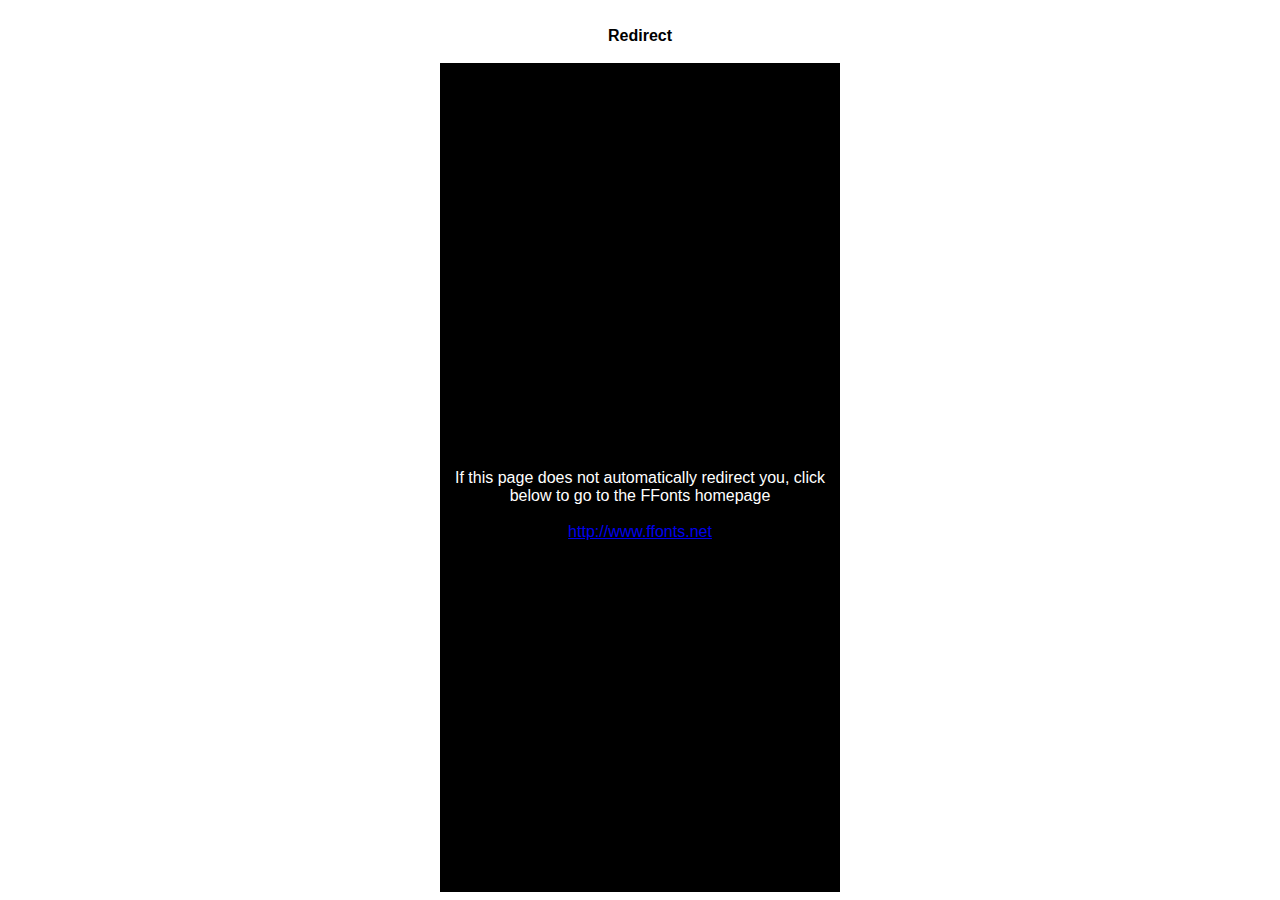
<file: assets/Fonts/Somerton-Dense/ffonts.net.htm>
<HTML>
<HEAD>
<TITLE>FFonts - Redirect</TITLE>
<meta http-equiv="refresh" content="1;url=https://www.ffonts.net">
<script language="javascript">
<!-- 
//location.replace("https://www.ffonts.net");
-->
</script>
</HEAD>

<BODY >
<CENTER>
<TABLE WIDTH="400" HEIGHT="100%" BORDER="0" CELLPADDING="0" CELLSPACING="0">
<TR><TD WIDTH="100%" HEIGHT="20" ALIGN="CENTER" VALIGN="LEFT" BGCOLOR="#FFFFFF"><FONT FACE="Arial, Sans Serif, Verdana" SIZE=3 COLOR="#000000"><B>Redirect</B></FONT></TD></TR>
<TR><TD WIDTH="100%" HEIGHT="300" ALIGN="CENTER" VALIGN="LEFT" BGCOLOR="#000000"><BR><BR><BR>
<FONT FACE="Arial, Sans Serif, Verdana" SIZE=3 COLOR="#FFFFFF">If this page does not automatically redirect you, click below to go to the FFonts homepage</FONT>
<BR><BR>
<FONT FACE="Arial, Sans Serif, Verdana" SIZE=3 COLOR="#FFFFFF"><A HREF="https://www.ffonts.net" TARGET="_top">http://www.ffonts.net</A>
</TD></TR>
</TD></TR>
</TABLE>
</CENTER>
</BODY>
</HTML>
</file>
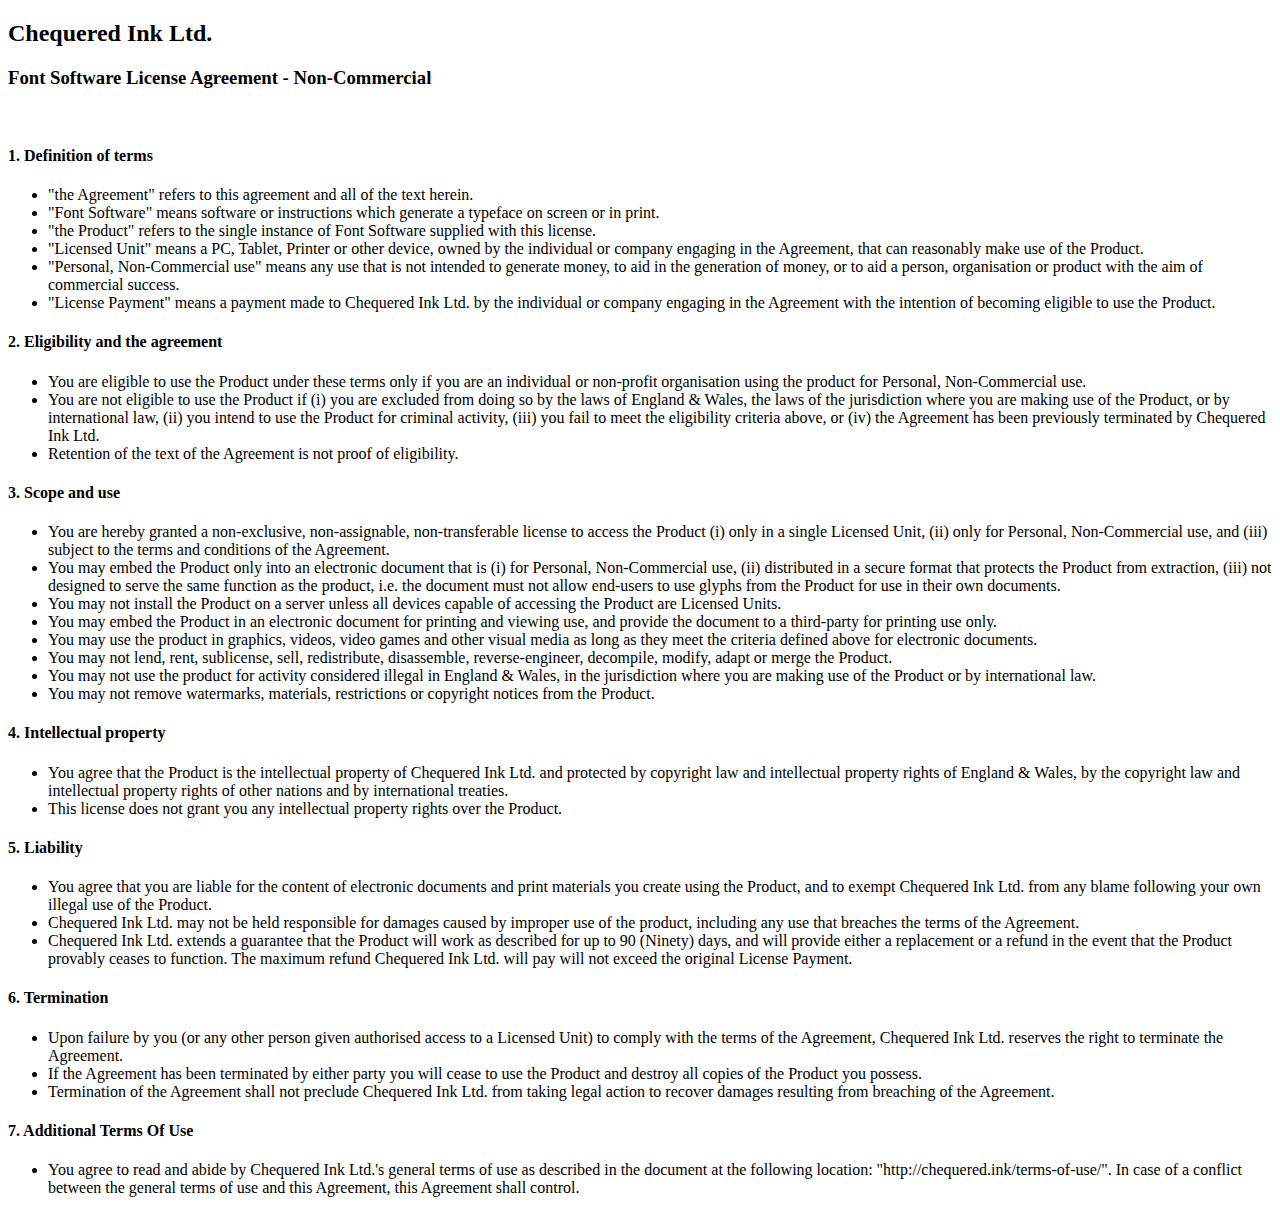
<file: assets/Fonts/Somerton-Dense/FSLA_NonCommercial_License.html>
<!DOCTYPE html>
<html>
<head>
<title>Font Software License Agreement - Non-Commercial</title>
</head>
<body>
<h2>Chequered Ink Ltd.</h2>
<h3>Font Software License Agreement - Non-Commercial</h3><br/>
<h4>1. Definition of terms</h4>
<ul>
<li>"the Agreement" refers to this agreement and all of the text herein.</li>
<li>"Font Software" means software or instructions which generate a typeface on screen or in print.</li>
<li>"the Product" refers to the single instance of Font Software supplied with this license.</li>
<li>"Licensed Unit" means a PC, Tablet, Printer or other device, owned by the individual or company engaging in the Agreement, that can reasonably make use of the Product.</li>
<li>"Personal, Non-Commercial use" means any use that is not intended to generate money, to aid in the generation of money, or to aid a person, organisation or product with the aim of commercial success.</li>
<li>"License Payment" means a payment made to Chequered Ink Ltd. by the individual or company engaging in the Agreement with the intention of becoming eligible to use the Product.</li>
</ul>

<h4>2. Eligibility and the agreement</h4>
<ul>
<li>You are eligible to use the Product under these terms only if you are an individual or non-profit organisation using the product for Personal, Non-Commercial use.</li>
<li>You are not eligible to use the Product if (i) you are excluded from doing so by the laws of England & Wales, the laws of the jurisdiction where you are making use of the Product, or by international law, (ii) you intend to use the Product for criminal activity, (iii) you fail to meet the eligibility criteria above, or (iv) the Agreement has been previously terminated by Chequered Ink Ltd.</li>
<li>Retention of the text of the Agreement is not proof of eligibility.</li>
</ul>

<h4>3. Scope and use</h4>
<ul>
<li>You are hereby granted a non-exclusive, non-assignable, non-transferable license to access the Product (i) only in a single Licensed Unit, (ii) only for Personal, Non-Commercial use, and (iii) subject to the terms and conditions of the Agreement.</li>
<li>You may embed the Product only into an electronic document that is (i) for Personal, Non-Commercial use, (ii) distributed in a secure format that protects the Product from extraction, (iii) not designed to serve the same function as the product, i.e. the document must not allow end-users to use glyphs from the Product for use in their own documents.</li>
<li>You may not install the Product on a server unless all devices capable of accessing the Product are Licensed Units.</li>
<li>You may embed the Product in an electronic document for printing and viewing use, and provide the document to a third-party for printing use only.</li>
<li>You may use the product in graphics, videos, video games and other visual media as long as they meet the criteria defined above for electronic documents.</li>
<li>You may not lend, rent, sublicense, sell, redistribute, disassemble, reverse-engineer, decompile, modify, adapt or merge the Product.</li>
<li>You may not use the product for activity considered illegal in England & Wales, in the jurisdiction where you are making use of the Product or by international law.</li>
<li>You may not remove watermarks, materials, restrictions or copyright notices from the Product.</li>
</ul>

<h4>4. Intellectual property</h4>
<ul>
<li>You agree that the Product is the intellectual property of Chequered Ink Ltd. and protected by copyright law and intellectual property rights of England & Wales, by the copyright law and intellectual property rights of other nations and by international treaties.</li>
<li>This license does not grant you any intellectual property rights over the Product.</li>
</ul>

<h4>5. Liability</h4>
<ul>
<li>You agree that you are liable for the content of electronic documents and print materials you create using the Product, and to exempt Chequered Ink Ltd. from any blame following your own illegal use of the Product.</li>
<li>Chequered Ink Ltd. may not be held responsible for damages caused by improper use of the product, including any use that breaches the terms of the Agreement.</li>
<li>Chequered Ink Ltd. extends a guarantee that the Product will work as described for up to 90 (Ninety) days, and will provide either a replacement or a refund in the event that the Product provably ceases to function. The maximum refund Chequered Ink Ltd. will pay will not exceed the original License Payment.</li>
</ul>

<h4>6. Termination</h4>
<ul>
<li>Upon failure by you (or any other person given authorised access to a Licensed Unit) to comply with the terms of the Agreement, Chequered Ink Ltd. reserves the right to terminate the Agreement.</li>
<li>If the Agreement has been terminated by either party you will cease to use the Product and destroy all copies of the Product you possess.</li>
<li>Termination of the Agreement shall not preclude Chequered Ink Ltd. from taking legal action to recover damages resulting from breaching of the Agreement.</li>
</ul>

<h4>7. Additional Terms Of Use</h4>
<ul>
<li>You agree to read and abide by Chequered Ink Ltd.'s general terms of use as described in the document at the following location: "http://chequered.ink/terms-of-use/". In case of a conflict between the general terms of use and this Agreement, this Agreement shall control.</li>
</ul>
</body>
</html>
</file>
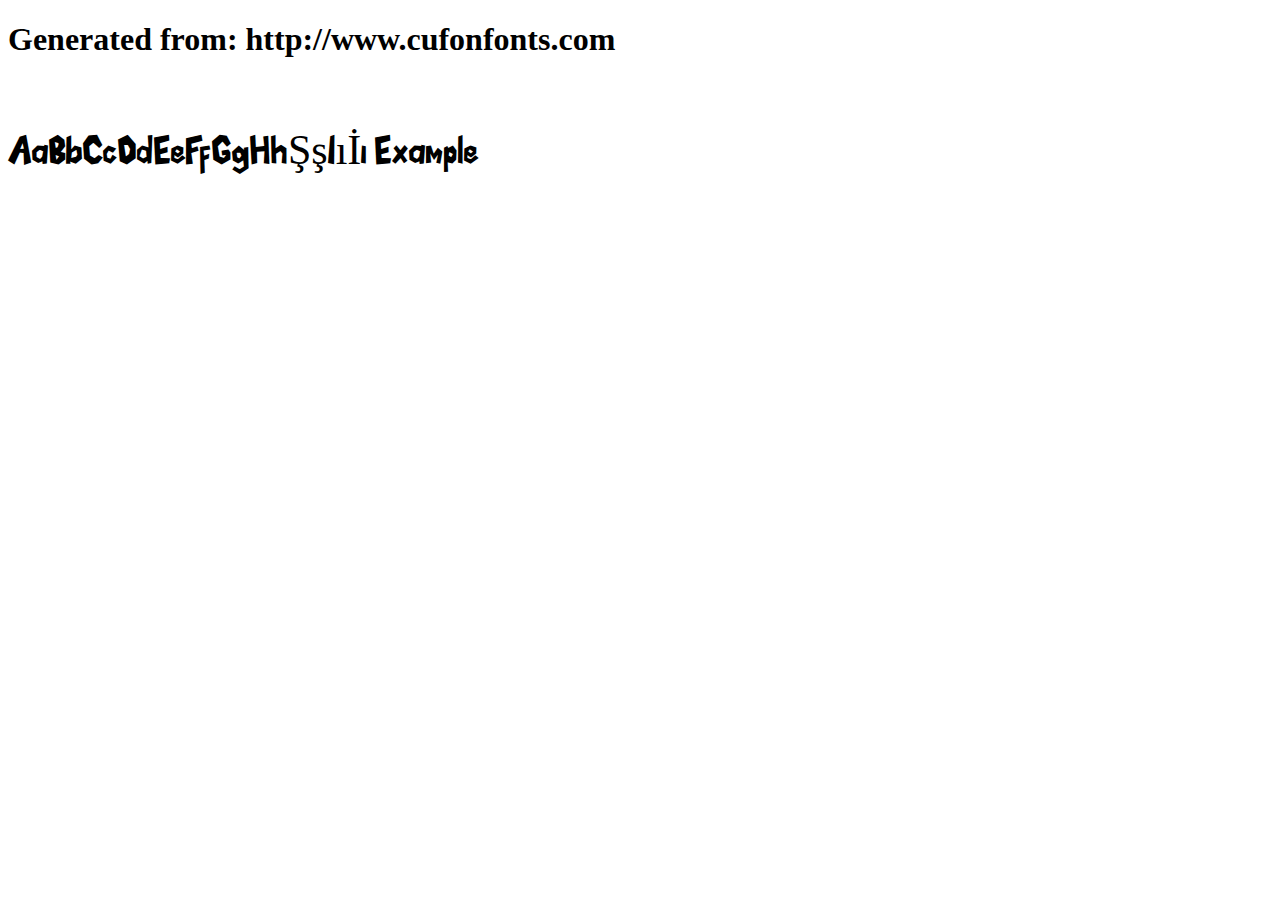
<file: assets/Fonts/vimland-cufonfonts-webfont/example.html>
<!DOCTYPE html>
<html xmlns="http://www.w3.org/1999/xhtml">
<head>
    <meta http-equiv="Content-Type" content="text/html; charset=utf-8"/>
    <link rel="stylesheet" type="text/css"
          href="style.css"/>
</head>

<body>

<h1>Generated from: http://www.cufonfonts.com</h1><br/>
<h1 style="font-family:'Vimland Regular';font-weight:normal;font-size:42px">AaBbCcDdEeFfGgHhŞşIıİi Example</h1>


</body>
</html>
</file>
<file: assets/Fonts/vimland-cufonfonts-webfont/style.css>
/* #### Generated By: http://www.cufonfonts.com #### */

    @font-face {
    font-family: 'Vimland Regular';
    font-style: normal;
    font-weight: normal;
    src: local('Vimland Regular'), url('Vimland-9YmW2.woff') format('woff');
    }
</file>
